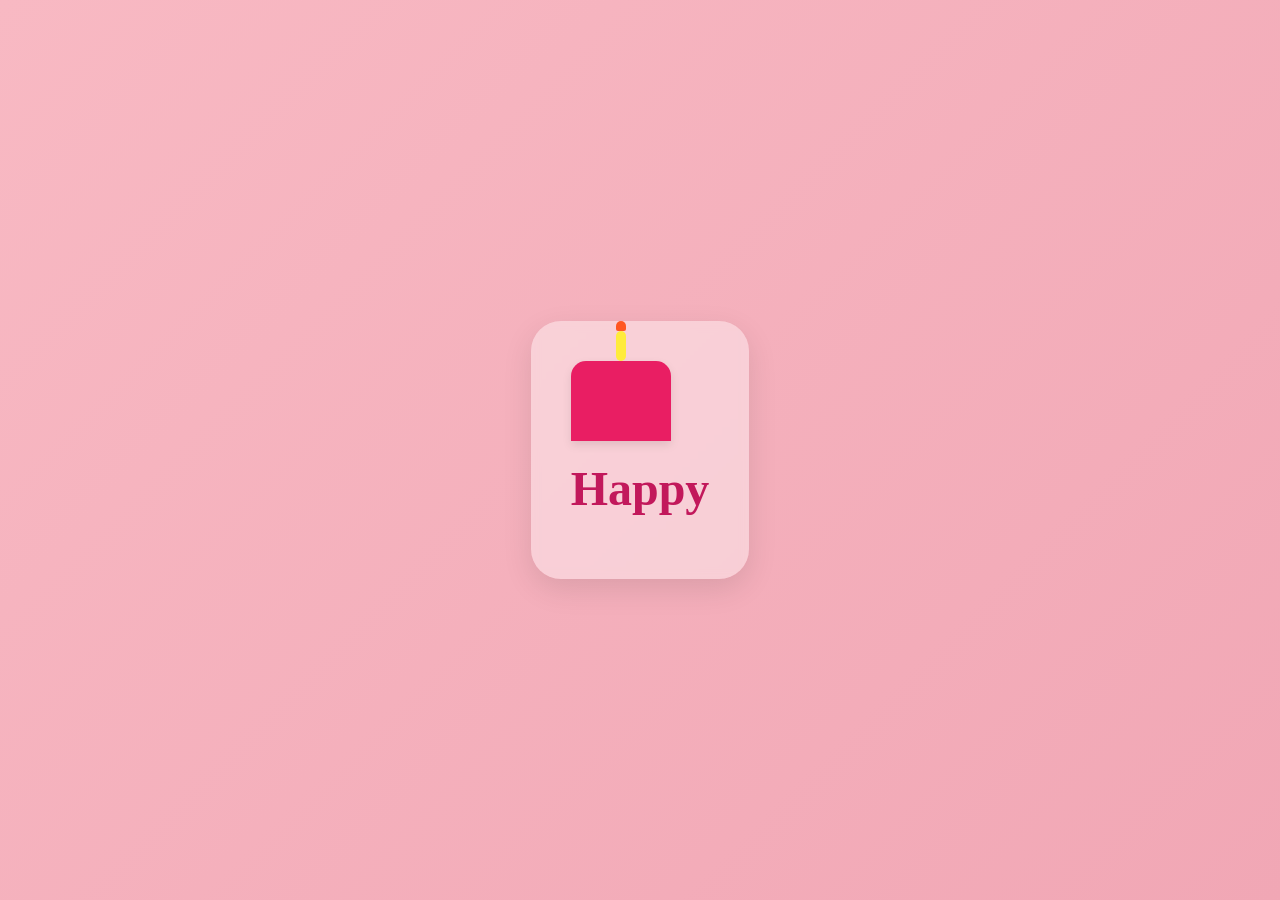
<file: gemini-code-1777933879523.html>
<!DOCTYPE html>
<html lang="ar">
<head>
    <meta charset="UTF-8">
    <meta name="viewport" content="width=device-width, initial-scale=1.0">
    <title>Birthday Surprise</title>
    <link rel="stylesheet" href="style.css">
</head>
<body>
    <div class="container">
        <div class="cake">
            <div class="candle"></div>
        </div>
        <h1 id="typing-text"></h1>
    </div>
    <script src="script.js"></script>
</body>
</html>
</file>
<file: style.css>
/* تنسيقات عامة */
body {
    margin: 0;
    padding: 0;
    min-height: 100vh;
    display: flex;
    justify-content: center;
    align-items: center;
    /* خلفية متدرجة ناعمة باللون الوردي */
    background: linear-gradient(135deg, #f8b9c3 0%, #f1a7b5 100%);
    font-family: 'Cairo', sans-serif;
    overflow-x: hidden;
    text-align: center;
}

.main-wrapper {
    width: 90%;
    max-width: 800px;
}

.container {
    background: rgba(255, 255, 255, 0.4);
    padding: 40px;
    border-radius: 30px;
    box-shadow: 0 10px 30px rgba(0,0,0,0.1);
    backdrop-filter: blur(5px); /* تأثير زجاجي ضبابي */
}

/* تنسيق الكعكة */
.cake-wrapper {
    margin-bottom: 20px;
    display: flex;
    justify-content: center;
}
.cake {
    width: 100px;
    height: 80px;
    background: #e91e63;
    border-radius: 15px 15px 0 0;
    position: relative;
    box-shadow: 0 4px 10px rgba(0,0,0,0.1);
}
.candle {
    width: 10px;
    height: 30px;
    background: #ffeb3b;
    position: absolute;
    top: -30px;
    left: 50%;
    transform: translateX(-50%);
    border-radius: 5px;
}
.candle::after {
    content: '';
    width: 10px;
    height: 10px;
    background: #ff5722;
    position: absolute;
    top: -10px;
    left: 0;
    border-radius: 50% 50% 20% 20%;
    animation: flame 0.5s infinite alternate;
}

/* تنسيق النص */
h1 {
    font-family: 'Pacifico', cursive;
    color: #c2185b;
    font-size: 3rem;
    margin: 20px 0;
    min-height: 1.2em;
}

/* تنسيق زر الاحتفال */
.celebrate-btn {
    background-color: #c2185b;
    color: white;
    border: none;
    padding: 12px 24px;
    font-size: 1.1rem;
    font-weight: bold;
    border-radius: 50px;
    cursor: pointer;
    box-shadow: 0 4px 10px rgba(194, 24, 91, 0.3);
    transition: all 0.3s ease;
    margin-top: 20px;
}
.celebrate-btn:hover {
    background-color: #a0134b;
    transform: translateY(-3px);
    box-shadow: 0 6px 15px rgba(194, 24, 91, 0.4);
}

/* تنسيق قسم الصور */
.photo-album {
    margin-top: 40px;
    display: flex;
    justify-content: center;
    gap: 20px;
    flex-wrap: wrap;
}
.birthday-img {
    width: 180px;
    height: 180px;
    object-fit: cover;
    border-radius: 20px;
    border: 8px solid white;
    box-shadow: 0 8px 20px rgba(0,0,0,0.15);
    transition: transform 0.3s ease;
}
.birthday-img:hover {
    transform: scale(1.1) rotate(2deg);
}

@keyframes flame {
    from { opacity: 0.8; transform: translateX(-50%) scale(1); }
    to { opacity: 1; transform: translateX(-50%) scale(1.1); }
}

/* للتجاوب مع الموبايل */
@media (max-width: 600px) {
    h1 { font-size: 2rem; }
    .container { padding: 20px; }
}
</file>
